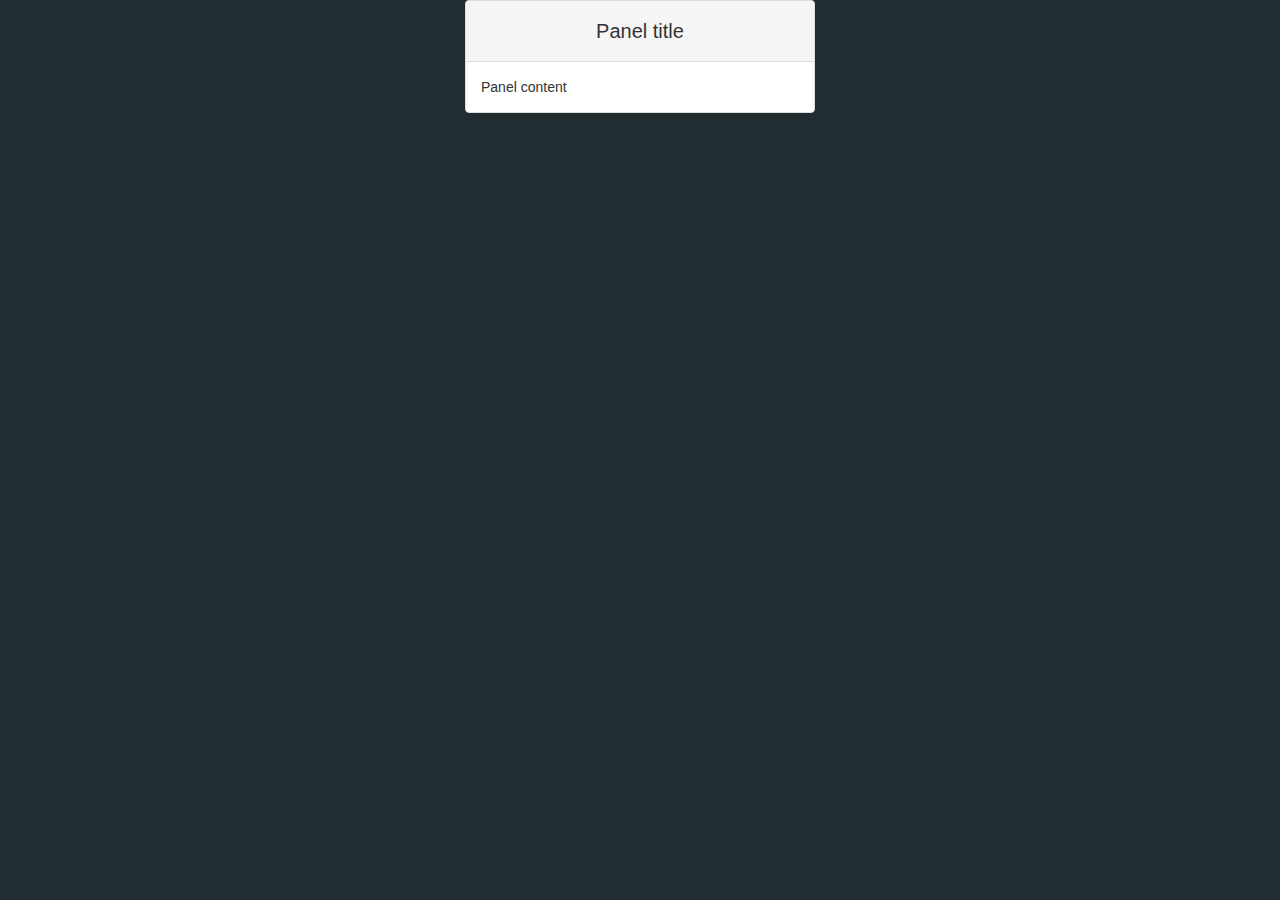
<file: public/back3/index.html>
<!DOCTYPE html>
<html lang="en">
<head>
    <meta charset="UTF-8">
    <meta name="viewport" content="width=device-width, initial-scale=1.0">
    <meta http-equiv="X-UA-Compatible" content="ie=edge">
    <title>Document</title>
    <meta name="viewport" 
        content="width=device-width, user-scalable=no, initial-scale=1.0">
        <link rel="stylesheet" href="./lib/bootstrap/css/bootstrap.css">
        <link rel="stylesheet" href="./lib/bootstrap-validator/css/bootstrapValidator.min.css">
        <link rel="stylesheet" href="./css/common.css">
</head>
<body class="body_bg">
    <div class="container">
        <div class="col-lg-4  col-lg-offset-4 ">
                <div class="panel panel-default">
                        <div class="panel-heading">
                          <h3 class="panel-title">Panel title</h3>
                        </div>
                        <div class="panel-body">
                          Panel content
                        </div>
                      </div>
        </div>
    </div>

    <script src="./lib/jquery/jquery.min.js"></script>
    <script src="./lib/bootstrap/js/bootstrap.min.js"></script>

</body>
</html>
</file>
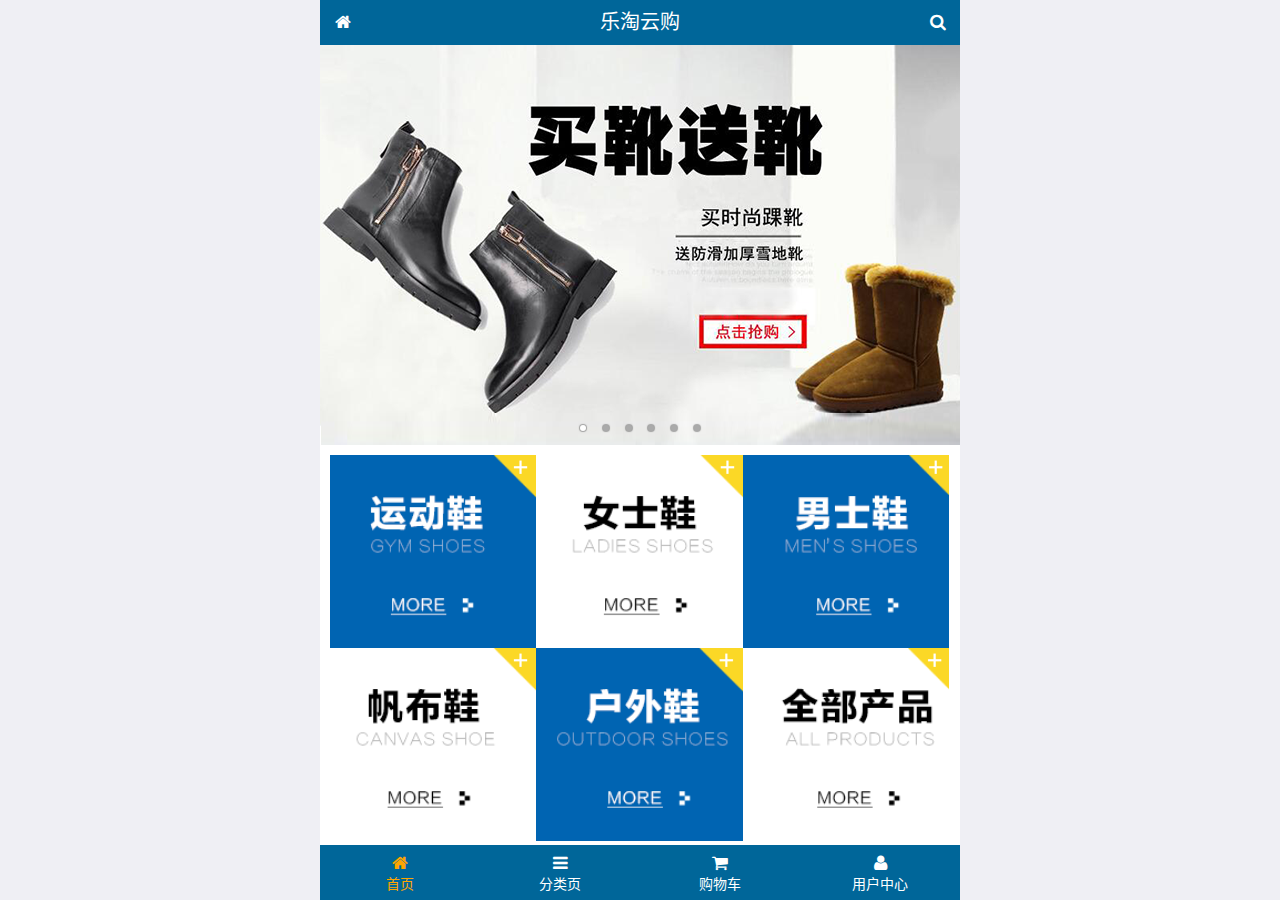
<file: public/mobile/index.html>
<!DOCTYPE html>
<html lang="zh-CN">
<head>
  <meta charset="UTF-8">
  <title>乐淘商城</title>
  <meta name="viewport" content="width=device-width, user-scalable=no, initial-scale=1.0, maximum-scale=1.0, minimum-scale=1.0">
  <!-- 引入字体图标库的css -->
  <link rel="stylesheet" href="./lib/fa/css/font-awesome.min.css">
  <link rel="stylesheet" href="./lib/mui/css/mui.css">
  <link rel="stylesheet" href="./css/common.css">
  <link rel="stylesheet" href="./css/index.css">
  <link rel="icon" href="favicon.ico">
</head>
<body>
<!--<span class="fa fa-pause"></span>-->
<!--<span class="mui-icon mui-icon-camera"></span>-->

<!-- 全屏容器 -->
<div class="lt_container">

  <!-- 乐淘头部 -->
  <div class="lt_header">
    <a href="index.html" class="icon_left"><i class="fa fa-home"></i></a>
    <h3>乐淘云购</h3>
    <a href="search.html" class="icon_right"><i class="fa fa-search"></i></a>
  </div>

  <!-- 乐淘主体 -->
  <div class="lt_main">
    <div class="mui-scroll-wrapper">
      <div class="mui-scroll">
        <!--这里放置真实显示的DOM内容-->

        <!-- 轮播图 -->
        <div class="mui-slider">

          <!-- 图片区域 -->
          <div class="mui-slider-group mui-slider-loop">
            <!-- 添加假图 -->
            <div class="mui-slider-item mui-slider-item-duplicate">
              <a href="#"><img src="./images/banner6.png" /></a>
            </div>

            <div class="mui-slider-item"><a href="#"><img src="./images/banner1.png" /></a></div>
            <div class="mui-slider-item"><a href="#"><img src="./images/banner2.png" /></a></div>
            <div class="mui-slider-item"><a href="#"><img src="./images/banner3.png" /></a></div>
            <div class="mui-slider-item"><a href="#"><img src="./images/banner4.png" /></a></div>
            <div class="mui-slider-item"><a href="#"><img src="./images/banner5.png" /></a></div>
            <div class="mui-slider-item"><a href="#"><img src="./images/banner6.png" /></a></div>

            <!-- 添加假图 -->
            <div class="mui-slider-item mui-slider-item-duplicate">
              <a href="#"><img src="./images/banner1.png" /></a>
            </div>
          </div>

          <!-- 小圆点结构 -->
          <div class="mui-slider-indicator">
            <div class="mui-indicator mui-active"></div>
            <div class="mui-indicator"></div>
            <div class="mui-indicator"></div>
            <div class="mui-indicator"></div>
            <div class="mui-indicator"></div>
            <div class="mui-indicator"></div>
          </div>

        </div>

        <!-- 导航区域 -->
        <div class="lt_nav">
          <ul class="mui-clearfix">
            <li><a href="#"><img src="./images/nav1.png" alt=""></a></li>
            <li><a href="#"><img src="./images/nav2.png" alt=""></a></li>
            <li><a href="#"><img src="./images/nav3.png" alt=""></a></li>
            <li><a href="#"><img src="./images/nav4.png" alt=""></a></li>
            <li><a href="#"><img src="./images/nav5.png" alt=""></a></li>
            <li><a href="#"><img src="./images/nav6.png" alt=""></a></li>
          </ul>
        </div>

        <!-- 产品区域 -->
        <div class="lt_product">
          <ul>
            <li class="lt_product_item">
              <a href="#">
                <img src="./images/product.jpg" alt="">
                <p class="info mui-ellipsis-2">adidas阿迪达斯 男式 场下休闲篮球鞋S83700场下休闲篮球鞋S83700 </p>
                <p>
                  <span class="price">¥560</span>
                  <span class="oldPrice">¥580</span>
                </p>
                <button class="mui-btn mui-btn-primary">立即购买</button>
              </a>
            </li>
            <li class="lt_product_item">
              <a href="#">
                <img src="./images/product.jpg" alt="">
                <p class="info mui-ellipsis-2">adidas阿迪达斯 男式 场下休闲篮球鞋S83700场下休闲篮球鞋S83700 </p>
                <p>
                  <span class="price">¥560</span>
                  <span class="oldPrice">¥580</span>
                </p>
                <button class="mui-btn mui-btn-primary">立即购买</button>
              </a>
            </li>
            <li class="lt_product_item">
              <a href="#">
                <img src="./images/product.jpg" alt="">
                <p class="info mui-ellipsis-2">adidas阿迪达斯 男式 场下休闲篮球鞋S83700场下休闲篮球鞋S83700 </p>
                <p>
                  <span class="price">¥560</span>
                  <span class="oldPrice">¥580</span>
                </p>
                <button class="mui-btn mui-btn-primary">立即购买</button>
              </a>
            </li>
            <li class="lt_product_item">
              <a href="#">
                <img src="./images/product.jpg" alt="">
                <p class="info mui-ellipsis-2">adidas阿迪达斯 男式 场下休闲篮球鞋S83700场下休闲篮球鞋S83700 </p>
                <p>
                  <span class="price">¥560</span>
                  <span class="oldPrice">¥580</span>
                </p>
                <button class="mui-btn mui-btn-primary">立即购买</button>
              </a>
            </li>
            <li class="lt_product_item">
              <a href="#">
                <img src="./images/product.jpg" alt="">
                <p class="info mui-ellipsis-2">adidas阿迪达斯 男式 场下休闲篮球鞋S83700场下休闲篮球鞋S83700 </p>
                <p>
                  <span class="price">¥560</span>
                  <span class="oldPrice">¥580</span>
                </p>
                <button class="mui-btn mui-btn-primary">立即购买</button>
              </a>
            </li>
            <li class="lt_product_item">
              <a href="#">
                <img src="./images/product.jpg" alt="">
                <p class="info mui-ellipsis-2">adidas阿迪达斯 男式 场下休闲篮球鞋S83700场下休闲篮球鞋S83700 </p>
                <p>
                  <span class="price">¥560</span>
                  <span class="oldPrice">¥580</span>
                </p>
                <button class="mui-btn mui-btn-primary">立即购买</button>
              </a>
            </li>
            <li class="lt_product_item">
              <a href="#">
                <img src="./images/product.jpg" alt="">
                <p class="info mui-ellipsis-2">adidas阿迪达斯 男式 场下休闲篮球鞋S83700场下休闲篮球鞋S83700 </p>
                <p>
                  <span class="price">¥560</span>
                  <span class="oldPrice">¥580</span>
                </p>
                <button class="mui-btn mui-btn-primary">立即购买</button>
              </a>
            </li>
            <li class="lt_product_item">
              <a href="#">
                <img src="./images/product.jpg" alt="">
                <p class="info mui-ellipsis-2">adidas阿迪达斯 男式 场下休闲篮球鞋S83700场下休闲篮球鞋S83700 </p>
                <p>
                  <span class="price">¥560</span>
                  <span class="oldPrice">¥580</span>
                </p>
                <button class="mui-btn mui-btn-primary">立即购买</button>
              </a>
            </li>
          </ul>
        </div>

      </div>
    </div>
  </div>

  <!-- 乐淘底部 -->
  <div class="lt_footer">
    <ul>
      <li><a href="index.html" class="current"><i class="fa fa-home"></i><p>首页</p></a></li>
      <li><a href="category.html"><i class="fa fa-bars"></i><p>分类页</p></a></li>
      <li><a href="cart.html"><i class="fa fa-shopping-cart"></i><p>购物车</p></a></li>
      <li><a href="user.html"><i class="fa fa-user"></i><p>用户中心</p></a></li>
    </ul>
  </div>
</div>


<script src="./lib/zepto/zepto.min.js"></script>
<script src="./lib/mui/js/mui.js"></script>
<script src="./js/common.js"></script>
</body>
</html>
</file>
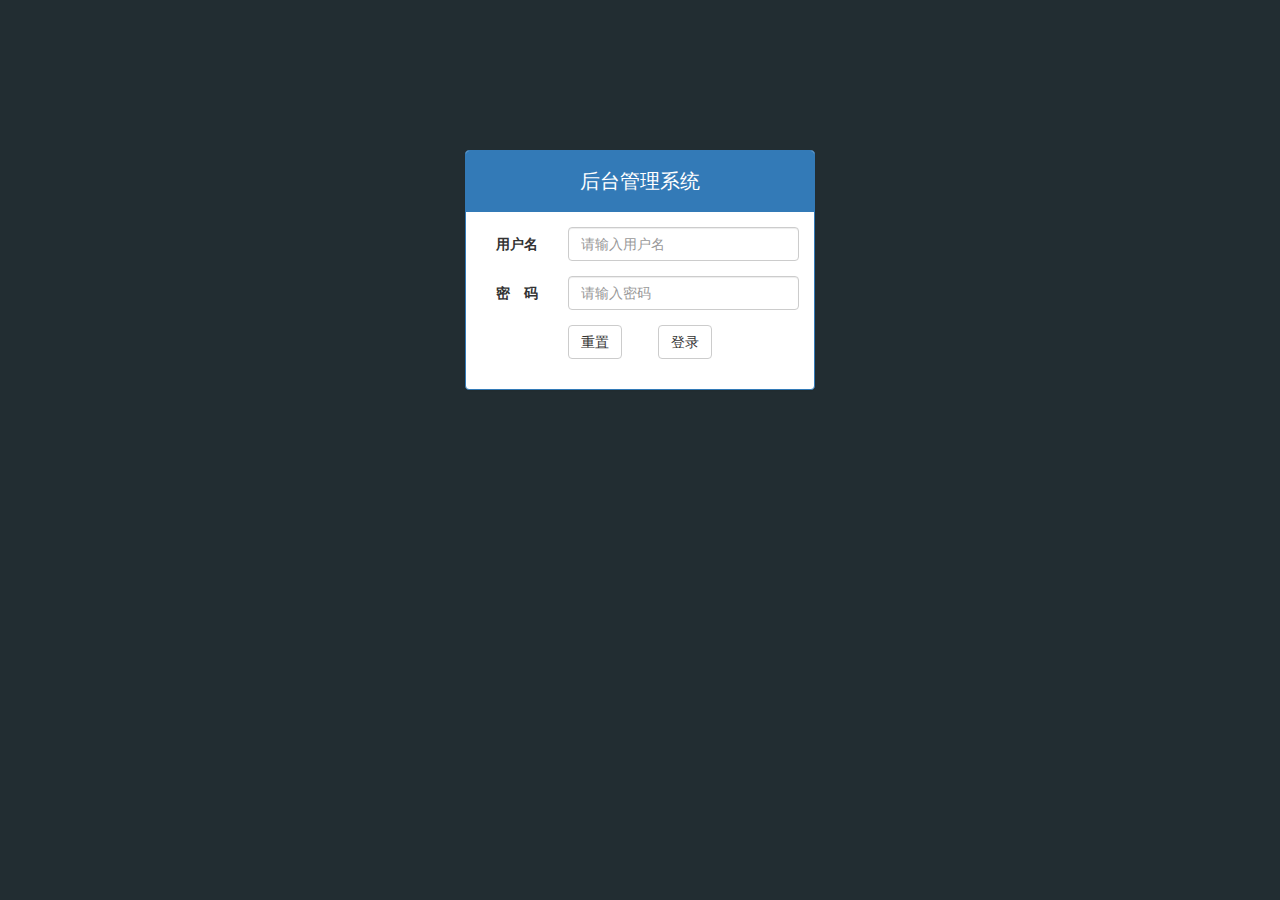
<file: public/back3/login.html>
<!DOCTYPE html>
<html lang="en">
<head>
    <meta charset="UTF-8">
    <meta name="viewport" content="width=device-width, initial-scale=1.0">
    <meta http-equiv="X-UA-Compatible" content="ie=edge">
    <title>Document</title>
    <meta name="viewport" 
        content="width=device-width, user-scalable=no, initial-scale=1.0">
        <link rel="stylesheet" href="./lib/bootstrap/css/bootstrap.css">
        <link rel="stylesheet" href="./lib/bootstrap-validator/css/bootstrapValidator.min.css">
        <link rel="stylesheet" href="./css/common.css">
</head>
<body class="body_bg">
    <div class="container">
        <div class="col-lg-4  col-lg-offset-4 ">
                <div class="panel panel-primary mt_150">
                        <div class="panel-heading">
                          <h3 class="panel-title ">后台管理系统</h3>
                        </div>
                        <div class="panel-body">
                            <form class="form-horizontal" id="form">
                                <div class="form-group">
                                    <label for="username" class="col-sm-3 control-label">用户名</label>
                                    <div class="col-sm-9">
                                    <input type="text" class="form-control" name="username" id="username" placeholder="请输入用户名">
                                    </div>
                                </div>
                                <div class="form-group">
                                    <label for="Password" class="col-sm-3 control-label">密　码</label>
                                    <div class="col-sm-9">
                                    <input type="password" name="password" class="form-control" id="password" placeholder="请输入密码">
                                    </div>
                                </div>
                                <div class="form-group">
                                    <div class="col-sm-offset-3 col-sm-6">
                                    <button type="reset" class="btn btn-default pull-left">重置</button>

                                    <button type="submit" class="btn btn-default pull-right">登录</button>
                                    </div>
                                </div>
                                
                            </form>
                        </div>
                      </div>
        </div>
    </div>

    <script src="./lib/jquery/jquery.min.js"></script>
    <script src="./lib/bootstrap/js/bootstrap.min.js"></script>
    <script src="./lib/bootstrap-validator/js/bootstrapValidator.min.js"></script>
    <script src="./js/login.js"></script>
</body>
</html>
</file>
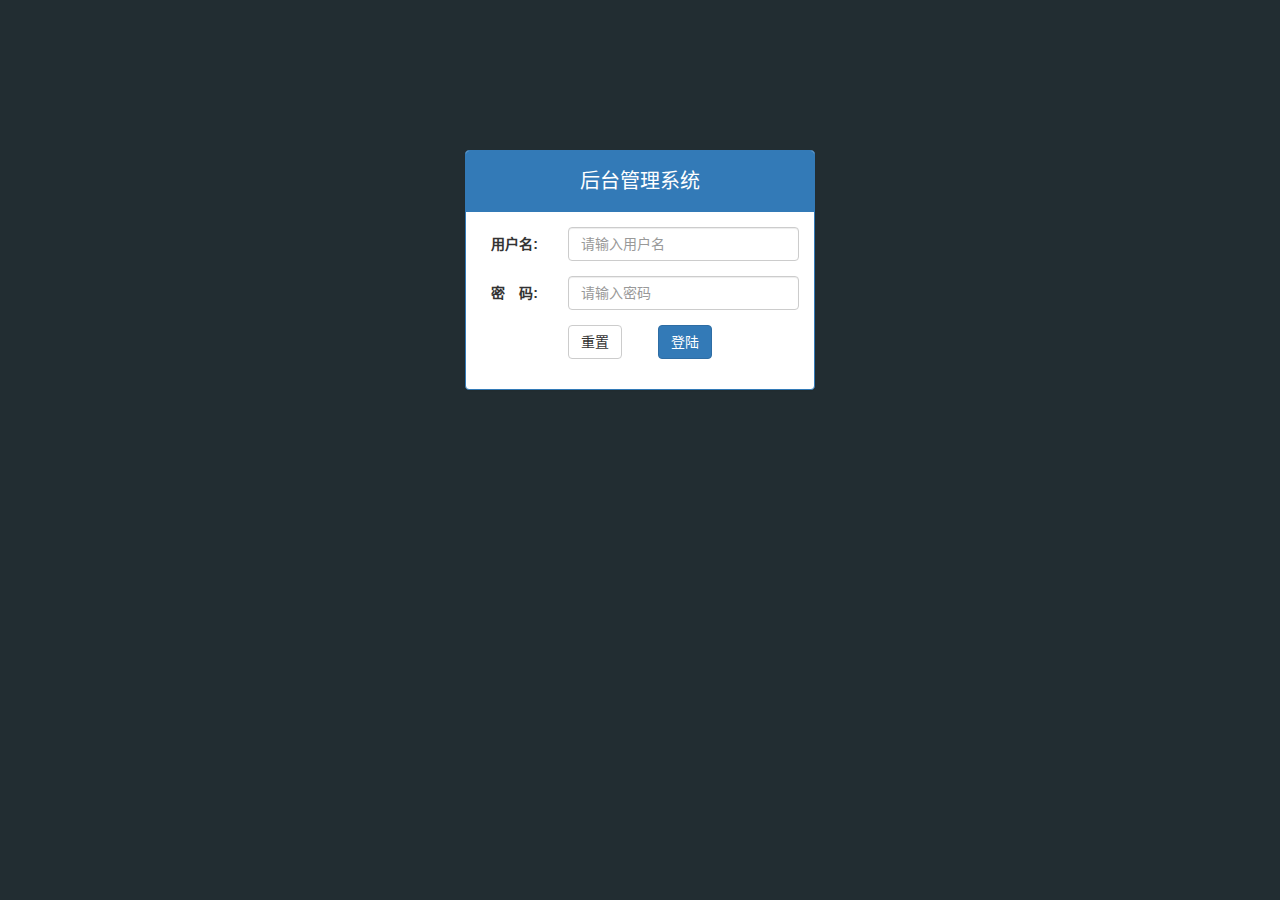
<file: public/manage/login.html>
<!DOCTYPE html>
<html lang="zh-CN">
<head>
  <meta charset="UTF-8">
  <title>乐淘电商</title>
  <link rel="stylesheet" href="lib/bootstrap/css/bootstrap.css">
  <link rel="stylesheet" href="lib/bootstrap-validator/css/bootstrapValidator.min.css">
  <link rel="stylesheet" href="lib/nprogress/nprogress.css">
  <link rel="stylesheet" href="css/common.css">
</head>
<body class="body_bg">


<div class="container">
  <div class="col-lg-4 col-lg-offset-4 mt_150">
    <div class="panel panel-primary">
      <div class="panel-heading">
        <h3 class="panel-title text-center">后台管理系统</h3>
      </div>
      <div class="panel-body">
        <form class="form-horizontal" id="form">
          <div class="form-group">
            <label for="username" class="col-sm-3 control-label">用户名:</label>
            <div class="col-sm-9">
              <input type="text" class="form-control" id="username" name="username" placeholder="请输入用户名">
            </div>
          </div>
          <div class="form-group">
            <label for="password" class="col-sm-3 control-label">密　码:</label>
            <div class="col-sm-9">
              <input type="password" class="form-control" name="password" id="password" placeholder="请输入密码">
            </div>
          </div>
          <div class="form-group">
            <div class="col-sm-offset-3 col-sm-6">
              <button type="reset" class="btn btn-default pull-left">重置</button>
              <button type="submit" class="btn btn-primary pull-right">登陆</button>
            </div>
          </div>
        </form>
      </div>
    </div>
  </div>
</div>



<script src="lib/jquery/jquery.min.js"></script>
<script src="lib/bootstrap/js/bootstrap.min.js"></script>
<script src="lib/bootstrap-validator/js/bootstrapValidator.min.js"></script>
<script src="lib/nprogress/nprogress.js"></script>
<script src="js/common.js"></script>
<script src="js/login.js"></script>

</body>
</html>
</file>
<file: public/back3/css/common.css>
a:link,
a:visited,
a:hover,
a:active{
    text-decoration: none;
}

ul{
    list-style:none;
    padding: 0;
    margin: 0;
}

.red {
    color:#A94442;
}

.table.table-bordered th,
.table.table-bordered td{
    text-align: center;
    vertical-align: middle;
}



.body_bg{
    background-color: #222D32;
}
.panel-title{
    text-align: center;
    height: 40px;
    line-height: 40px;
    font-size: 20px;
}

.mt_150 {
    margin-top: 150px;
}
.mt_20{
    margin-top:20px;
}

.lt_aside {
    position: fixed;
    width: 180px;
    height: 100%;
    left: 0;
    top: 0;
    background-color: #222D32;
    z-index:999;
    transition: all 1s;
}

.lt_aside.hidemenu {
    left: -180px;
}
.lt_aside .brand{
    width: 180px;
    height: 50px;
    line-height: 50px;
    text-align: center;
    font-size: 25px;
    background-color: #367FA9;
}
.lt_aside .brand a{
    color:#fff;
}

.lt_aside .user{
    padding-top: 30px;
    height: 180px;
}
.lt_aside .user img{
    width: 80px;
    height: 80px;
    border-radius: 50%;
    display: block;
    margin: 0 auto;
}
.lt_aside .user p{
    color:#fff;
    font-size: 20px;
    height: 40px;
    line-height:40px;
    text-align:center;
}

.lt_aside .nav li a{
    display:block;
    height: 40px;
    line-height:40px;
    color:#fff;
    padding-left: 40px;
    border-left: 3px solid transparent;
}
.lt_aside .nav li a.current{
    background-color: #1D1F21;
    border-left:3px solid #069;
}
.lt_aside .nav li a i{
    margin-right: 5px;
}
.lt_aside .nav li .child {
    display:none;
}
.lt_aside .nav li .child a{
    padding-left: 60px;
}

.lt_main{
    height: 1000px;
    padding-left: 180px;
    padding-top: 50px;
    transition: all 1s;
}
.lt_main.hidemenu {
    padding-left: 0px;
}

.lt_topbar {
    position: fixed;
    left: 0;
    top: 0;
    width: 100%;
    height: 50px;
    background-color: #3C8DBC;
    padding-left: 180px;
    transition: all 1s;
}
.lt_topbar.hidemenu{
    padding-left:0px;
}
.lt_topbar .icon_left,
.lt_topbar .icon_right{
    width: 50px;
    height: 50px;
    line-height: 50px;
    text-align: center;
    color:#fff;
    font-size: 20px;
}

.echarts_left,
.echarts_right{
    height: 400px;
    width: 48%;
}
</file>
<file: public/mobile/css/common.css>
html, body {
  width: 100%;
  height: 100%;
}

ul {
  list-style: none;
  margin: 0;
  padding: 0;
}
img {
  display: block;
  width: 100%;
}

/* 全屏容器 */
.lt_container {
  width: 100%;
  height: 100%;
  background-color: #fff;
  min-width: 320px;
  max-width: 640px;
  margin: 0 auto;
  position: relative;
  padding-top: 45px;
  padding-bottom: 55px;
}

.lt_header {
  position: absolute;
  left: 0;
  top: 0;
  width: 100%;
  height: 45px;
  background-color: #006699;
  padding-left: 45px;
  padding-right: 45px;
}

.lt_header .icon_left,
.lt_header .icon_right {
  width: 45px;
  height: 45px;
  line-height: 45px;
  text-align: center;
  position: absolute;
  top: 0;
  color: #fff;
}
.lt_header .icon_left {
  left: 0;
}
.lt_header .icon_right {
  right: 0;
}

.lt_header h3 {
  height: 45px;
  line-height: 45px;
  color: #fff;
  font-size: 20px;
  text-align: center;
  margin: 0;
  font-weight: normal;
}



.lt_footer {
  position: absolute;
  left: 0;
  bottom: 0;
  width: 100%;
  height: 55px;
  background-color: #006699;
  overflow: hidden;
}
.lt_footer li {
  float: left;
  width: 25%;
  text-align: center;
}
.lt_footer li a {
  width: 100%;
  height: 100%;
  display: block;
  color: #fff;
  padding-top: 8px;
}
.lt_footer li p {
  color: #fff;
  margin: 0;
}

.lt_footer li a.current {
  color: orange;
}
.lt_footer li a.current p{
  color: orange;
}



.lt_main {
  width: 100%;
  height: 100%;
  position: relative;
}



/* 公共的搜索框样式 */
.lt_search {
  padding: 10px;
  position: relative;
}
.lt_search .search_input {
  height: 34px;
  font-size: 12px;
  margin: 0;
  border-radius: 5px;
  border: 1px solid #007AFF;
}
.lt_search .search_btn {
  position: absolute;
  right: 10px;
  top: 10px;
  border-radius: 0 5px 5px 0;
}



/* 公共的商品样式 */
.lt_product {
  padding: 10px;
}
.lt_product_item {
  border: 1px solid #ccc;
  padding: 10px;
  float: left;
  width: 48%;
  margin-bottom: 10px;
  text-align: center;
}
.lt_product_item a {
  display: block;
  width: 100%;
  height: 100%;
}
.lt_product_item:nth-child(2n+1) {
  margin-right: 4%;
}
.lt_product_item .info {
  text-align: left;
  height: 40px;
}
.lt_product_item .price {
  color: red;
}
.lt_product_item .oldPrice {
  text-decoration: line-through;
}

.lt_product_item img {
  width: 130px;
  height: 130px;
  margin: 0 auto;
}



/* 公共的尺码样式 */
.lt_size span {
  width: 25px;
  height: 25px;
  text-align: center;
  line-height: 25px;
  display: inline-block;
  border: 1px solid #ccc;
  font-size: 12px;
  margin: 3px 0;
}
.lt_size span.current {
  background-color: orange;
  color: #fff;
}
</file>
<file: public/mobile/css/index.css>
.lt_nav {
  padding: 10px;
}
.lt_nav li {
  float: left;
  width: 33.3%;
}
.lt_nav li a {
  display: block;
}
</file>
<file: public/manage/lib/nprogress/nprogress.css>
/* Make clicks pass-through */
#nprogress {
  pointer-events: none;
}

#nprogress .bar {
  background: greenyellow;

  position: fixed;
  z-index: 10000;
  top: 0;
  left: 0;

  width: 100%;
  height: 2px;
}

/* Fancy blur effect */
#nprogress .peg {
  display: block;
  position: absolute;
  right: 0px;
  width: 100px;
  height: 100%;
  box-shadow: 0 0 10px #29d, 0 0 5px #29d;
  opacity: 1.0;

  -webkit-transform: rotate(3deg) translate(0px, -4px);
      -ms-transform: rotate(3deg) translate(0px, -4px);
          transform: rotate(3deg) translate(0px, -4px);
}

/* Remove these to get rid of the spinner */
#nprogress .spinner {
  display: block;
  position: fixed;
  z-index: 1031;
  top: 15px;
  right: 15px;
}

#nprogress .spinner-icon {
  width: 18px;
  height: 18px;
  box-sizing: border-box;

  border: solid 2px transparent;
  border-top-color: #29d;
  border-left-color: #29d;
  border-radius: 50%;

  -webkit-animation: nprogress-spinner 400ms linear infinite;
          animation: nprogress-spinner 400ms linear infinite;
}

.nprogress-custom-parent {
  overflow: hidden;
  position: relative;
}

.nprogress-custom-parent #nprogress .spinner,
.nprogress-custom-parent #nprogress .bar {
  position: absolute;
}

@-webkit-keyframes nprogress-spinner {
  0%   { -webkit-transform: rotate(0deg); }
  100% { -webkit-transform: rotate(360deg); }
}
@keyframes nprogress-spinner {
  0%   { transform: rotate(0deg); }
  100% { transform: rotate(360deg); }
}
</file>
<file: public/manage/css/common.css>
.body_bg {
  background-color: #222D32;
}

html, body {
  width: 100%;
  height: 100%;
}

* {
  margin: 0;
  padding: 0;
}
ul {
  list-style: none;
}

a:link,
a:visited,
a:hover,
a:active {
  text-decoration: none;
}

.red {
  color: #A94442;
}

.table.table-bordered th,
.table.table-bordered td {
  text-align: center;
  vertical-align: middle;
}

.mt_150 {
  margin-top: 150px;
}
.mb_20 {
  margin-bottom: 20px;
}

.panel-title {
  height: 40px;
  line-height: 40px;
  font-size: 20px;
}

/* lt_aside 开始 */
.lt_aside {
  width: 180px;
  height: 100%;
  background-color: #222D32;
  position: fixed;
  left: 0;
  top: 0;
  z-index: 999;
  transition: all 1s;
}
.lt_aside.hidemenu {
  left: -180px;
}


.lt_aside .brand {
  height: 50px;
  line-height: 50px;
  font-size: 24px;
  background-color: #367FA9;
  text-align: center;
}
.lt_aside .brand a {
  color: white;
}

.lt_aside .user {
  height: 180px;
}
.lt_aside .user {
  padding-top: 30px;
}
.lt_aside .user img {
  width: 80px;
  height: 80px;
  border-radius: 50%;
  display: block;
  margin: 0 auto;
}
.lt_aside .user p {
  height: 40px;
  line-height: 40px;
  text-align: center;
  font-size: 18px;
  color: white;
}

.lt_aside .nav a {
  height: 40px;
  line-height: 40px;
  display: block;
  color: white;
  padding-left: 40px;
  border-left: 3px solid transparent;
}
.lt_aside .nav i {
  margin-right: 5px;
}
.lt_aside .nav a.current {
  background-color: #1D1F21;
  border-left: 3px solid #006699;
}
.lt_aside .nav .child a {
  padding-left: 60px;
}

/* lt_aside 结束  */



/* lt_main 开始 */
.lt_main {
  height: 1000px;
  width: 100%;
  padding-left: 180px;
  padding-top: 50px;
  transition: all 1s;
}
.lt_main.hidemenu {
  padding-left: 0px;
}

.lt_topbar {
  height: 50px;
  width: 100%;
  line-height: 50px;
  background-color: #3C8DBC;
  position: fixed;
  top: 0;
  right: 0;
  padding-left: 180px;
  transition: all 1s;
  z-index: 666;
}
.lt_topbar.hidemenu {
  padding-left: 0px;
}

.lt_topbar a {
  width: 50px;
  height: 50px;
  font-size: 16px;
  color: white;
  text-align: center;
}

.breadcrumb {
  margin-top: 20px;
}


.echarts_1,
.echarts_2 {
  width: 48%;
  height: 400px;
}

/* lt_main 结束 */
</file>
<file: public/back3/lib/bootstrap-validator/css/bootstrapValidator.min.css>
/*!
 * BootstrapValidator (http://bootstrapvalidator.com)
 * The best jQuery plugin to validate form fields. Designed to use with Bootstrap 3
 *
 * @version     v0.5.1, built on 2014-08-22 4:55:09 PM
 * @author      https://twitter.com/nghuuphuoc
 * @copyright   (c) 2013 - 2014 Nguyen Huu Phuoc
 * @license     MIT
 */

.bv-form .help-block{margin-bottom:0}.bv-form .tooltip-inner{text-align:left}.nav-tabs li.bv-tab-success>a{color:#3c763d}.nav-tabs li.bv-tab-error>a{color:#a94442}
</file>
<file: public/manage/lib/bootstrap-validator/css/bootstrapValidator.min.css>
/*!
 * BootstrapValidator (http://bootstrapvalidator.com)
 * The best jQuery plugin to validate form fields. Designed to use with Bootstrap 3
 *
 * @version     v0.5.1, built on 2014-08-22 4:55:09 PM
 * @author      https://twitter.com/nghuuphuoc
 * @copyright   (c) 2013 - 2014 Nguyen Huu Phuoc
 * @license     MIT
 */

.bv-form .help-block{margin-bottom:0}.bv-form .tooltip-inner{text-align:left}.nav-tabs li.bv-tab-success>a{color:#3c763d}.nav-tabs li.bv-tab-error>a{color:#a94442}
</file>
